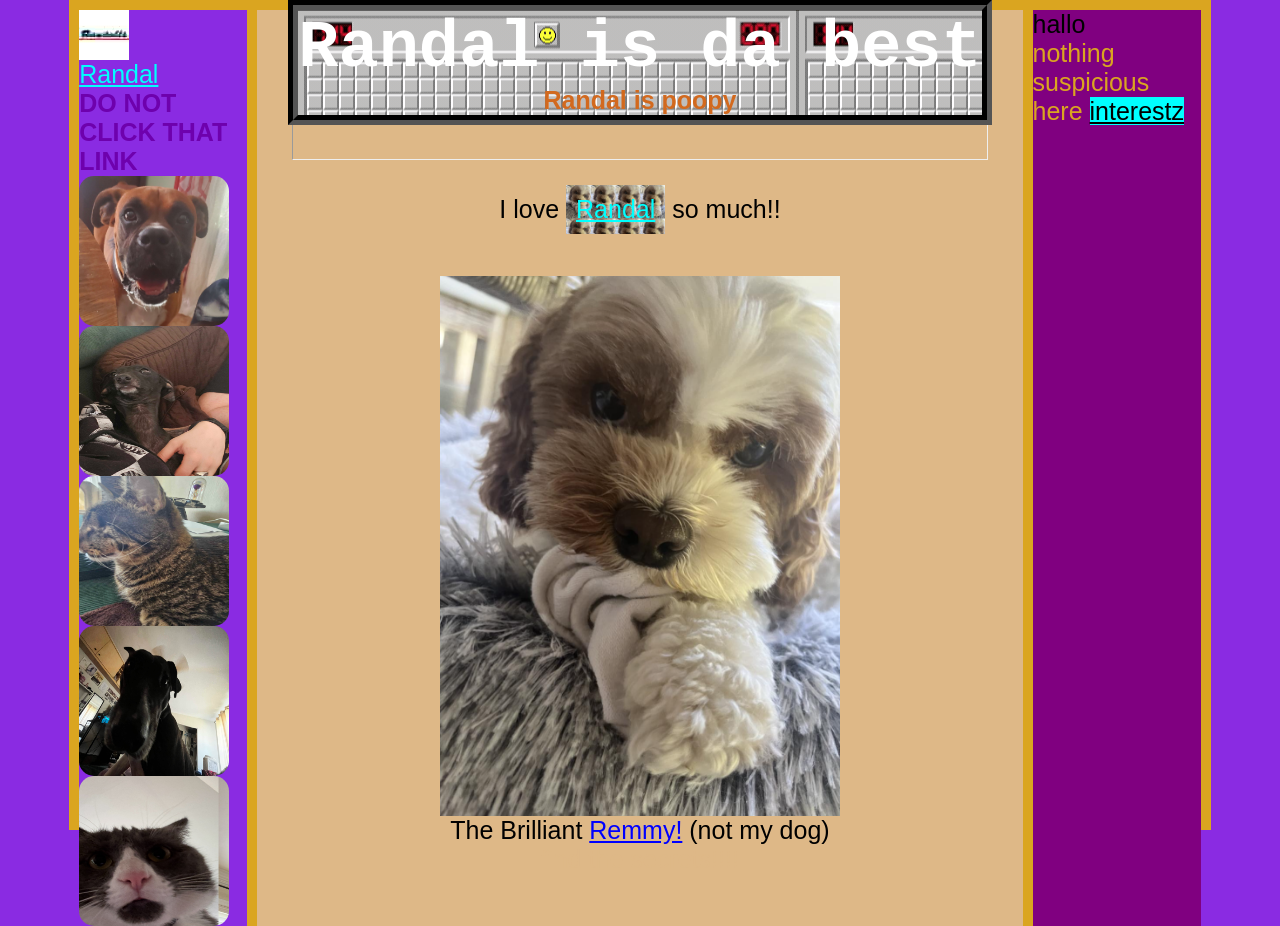
<file: index.html>
<!DOCTYPE html>
<html lang="en">

<head>
    <meta charset="UTF-8">
    <meta name="viewport" content="width=device-width, initial-scale=1.0">
    <title>My first webstie</title>
    <link rel="stylesheet" href="./styles/main.css">
</head>

<body>
        <div class="index">
            <h1><b>Randal is da best</b></h1>
            <h3>Randal is poopy</h3>
        </div>

<div class="bigboy">
     <div class="layout">
        <div class="left">
                <img class="Randalls" src="./images/download.jpg" alt="Randalls">
                
                <a href="https://minesweeperonline.com/" target="_blank">Randal</a>
                <h6>DO NOT CLICK THAT LINK</h6>
            <section class="container">
                <a class="beanytheweeny" href="Beans.html" target="_blank">
                    <div  class="box" id="box1"></div>
                </a>
                <div  class="box" id="box2"></div>
                 <div class="box" id="box5"></div>
                <div  class="box" id="box3"></div>
                <a class="itshuntertime" href="Hunter.html" target="_blank">
                    <div  class="box" id="box4"></div></a>
                    
            </section>
        </div>

        <div class="middle">
                <p>centre</p>
                <hr class="horizontalline">
                <p>I love <a class="Randal" href="https://maximilian.co.nz" target="_blank">Randal</a> so much!!</p>
            <figure>
                <img class="remmypilled" src="./images/r3mmy.png" alt="doggydoggydoggy"></a>
                <figcaption>The Brilliant <a class="remedy" href="Remmy.html" target="_blank">
                    Remmy!</a> (not my dog)</figcaption>
                <p class="hide">find the secrets!!!!</p>
            </figure>
        </div>

        <div class="right">
                <p>hallo</p>
                <a class="hidden-link" href="https://youtu.be/ENXvZ9YRjbo?si=bm9ESek4VQyWbbN2" target="_blank">nothing
                    suspicious here</a>
                <a class="interests" href="interests.html">interestz</a>
                    
                </div>
    </div>
</div>

    </body>
</html>
</file>
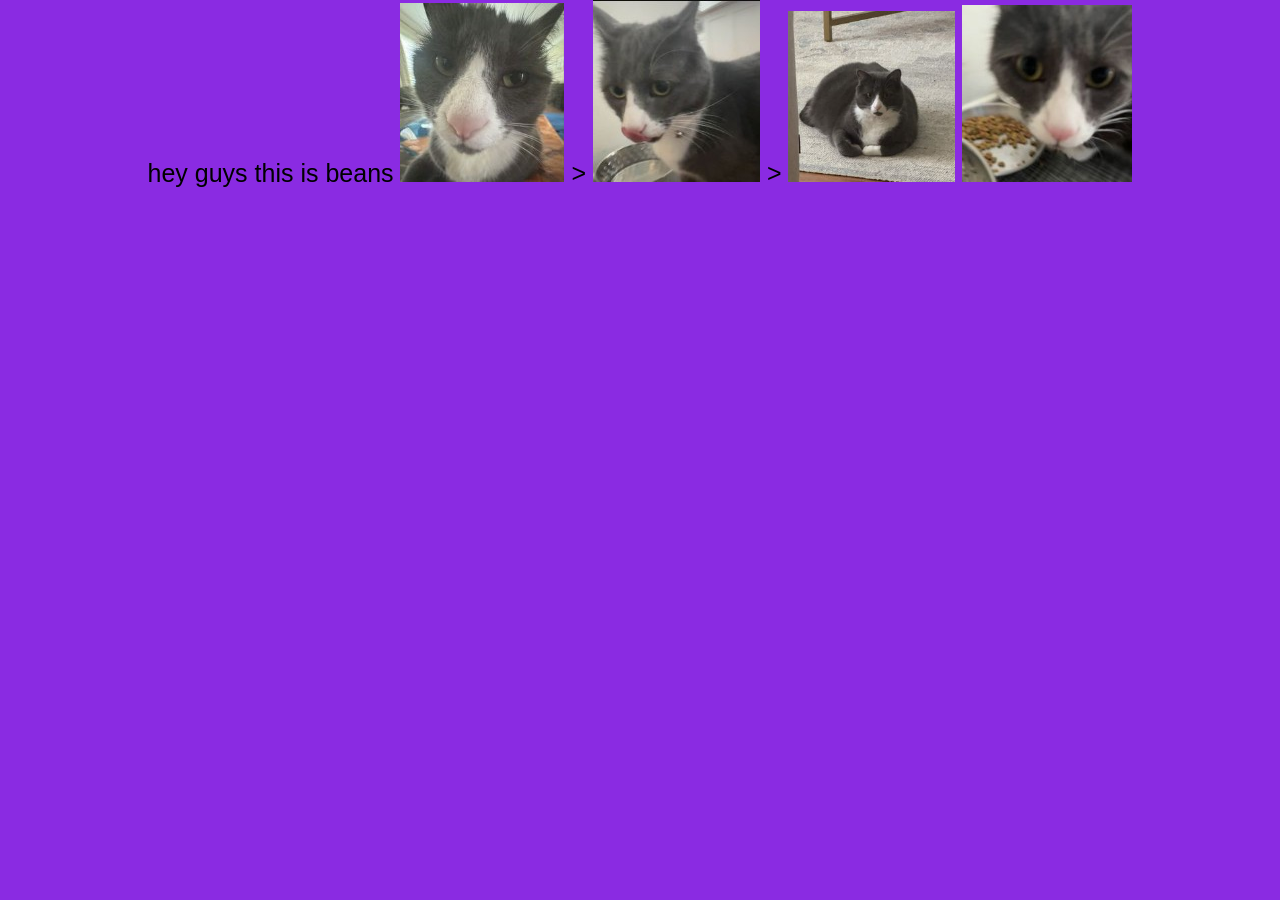
<file: Beans.html>
<!DOCTYPE html>
<html lang="en">
<head>
    <meta charset="UTF-8">
    <meta name="viewport" content="width=device-width, initial-scale=1.0">
    <title>Document</title>
    <link rel="stylesheet" href="./styles/main.css">
</head>
<body>
    <p>
        hey guys this is beans
        <float class="beany" id="bean1">
            <img src="./images/biggy.jpg">
        </float>
         <float class="beany" id="bean2">>
            <img src="./images/licky.jpg">
        </float>
         <float class="beany" id="bean3">>
            <img src="./images/loafy.png">
        </float>
         <float class="beany" id="bean4">
            <img src="./images/looky.jpg">
        </float>
    </p>
</body>
</html>
</file>
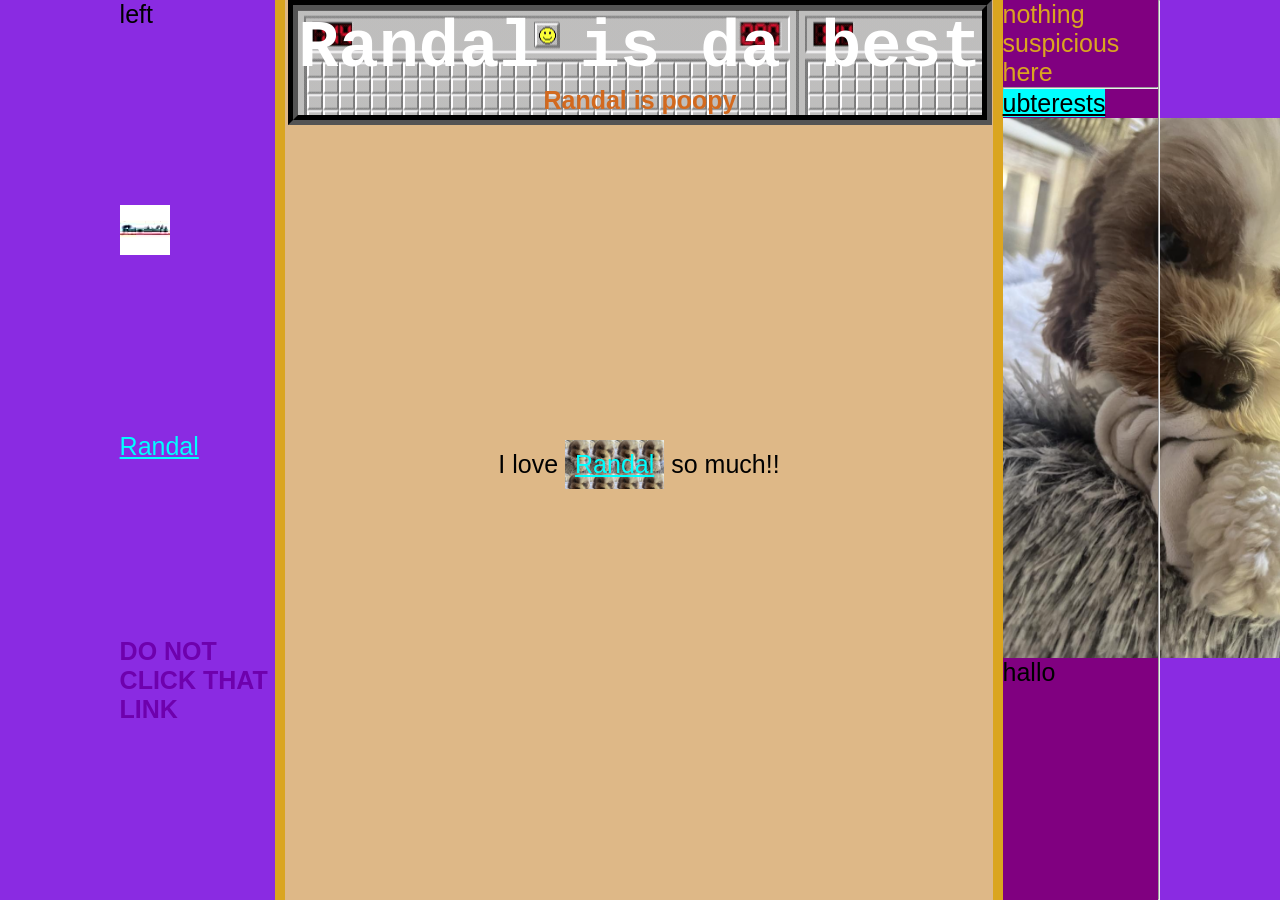
<file: examples.html>
<!DOCTYPE html>
<html lang="en">
    <!-- you cant see stuff in the head -->
<head>
    <meta charset="UTF-8">
    <meta name="viewport" content="width=device-width, initial-scale=1.0">
    <title>examples</title>
    <link rel="stylesheet" href="./styles/main.css">
    <!-- adding css rel = style sheet -->
</head>
<!-- you can look at how live  chnanges are becing made through right lick-->

<body>
    
    <main class="index">
        <h1><b>Randal is da best</b></h1>
        <h3>Randal is poopy</h3>
    </main>
    <!-- you can wrap stuff in a div inside div (nesting) -->
    <div class="layout">
        <div class="left">
            <p>left</p>
            <!-- src = source .=current directory -->
         <!-- emergency backup = alt text (descriptor) -->
         <!-- no closing but you can add slash if u want -->
    <img class="Randalls" src="./images/download.jpg" alt="Randalls">

            <!-- press quote dummy -->

            <a href="https://minesweeperonline.com/" target="_blank">Randal</a>
             <h6>DO NOT CLICK  THAT LINK</h6>
            <!-- new attribute  so opens in new page = target  -->

           <!-- cascading style sheets = css for color -->
        </div>

        <div class="middle">
            <p>centre</p>
                 <p>I love <a class="Randal" href="https://3dminesweeper.com/" target="_blank">Randal</a> so much!!</p>

        </div>


        <div class="right">
            <!-- hidden link!!! -->

            <a class="hidden-link" href="https://youtu.be/ENXvZ9YRjbo?si=bm9ESek4VQyWbbN2" target="_blank">nothing suspicious here</a>
            <hr>
            <a class="interests" href="./interests.html">ubterests
           <img class="remmypilled" src="./images/r3mmy.png" alt="interests">
            </a>
   
            <p>hallo</p>

        </div>
    </div>
</body>
    
<!-- no closing tab hr = horizontal line -->
    <hr> 

<!-- 90 learned  -->

<!-- link = a = anchor -->





<!-- if elements are in line then  make blocks in css -->

<!-- justify content = main axis -->
 <!-- align = cross axis (y) -->
</file>
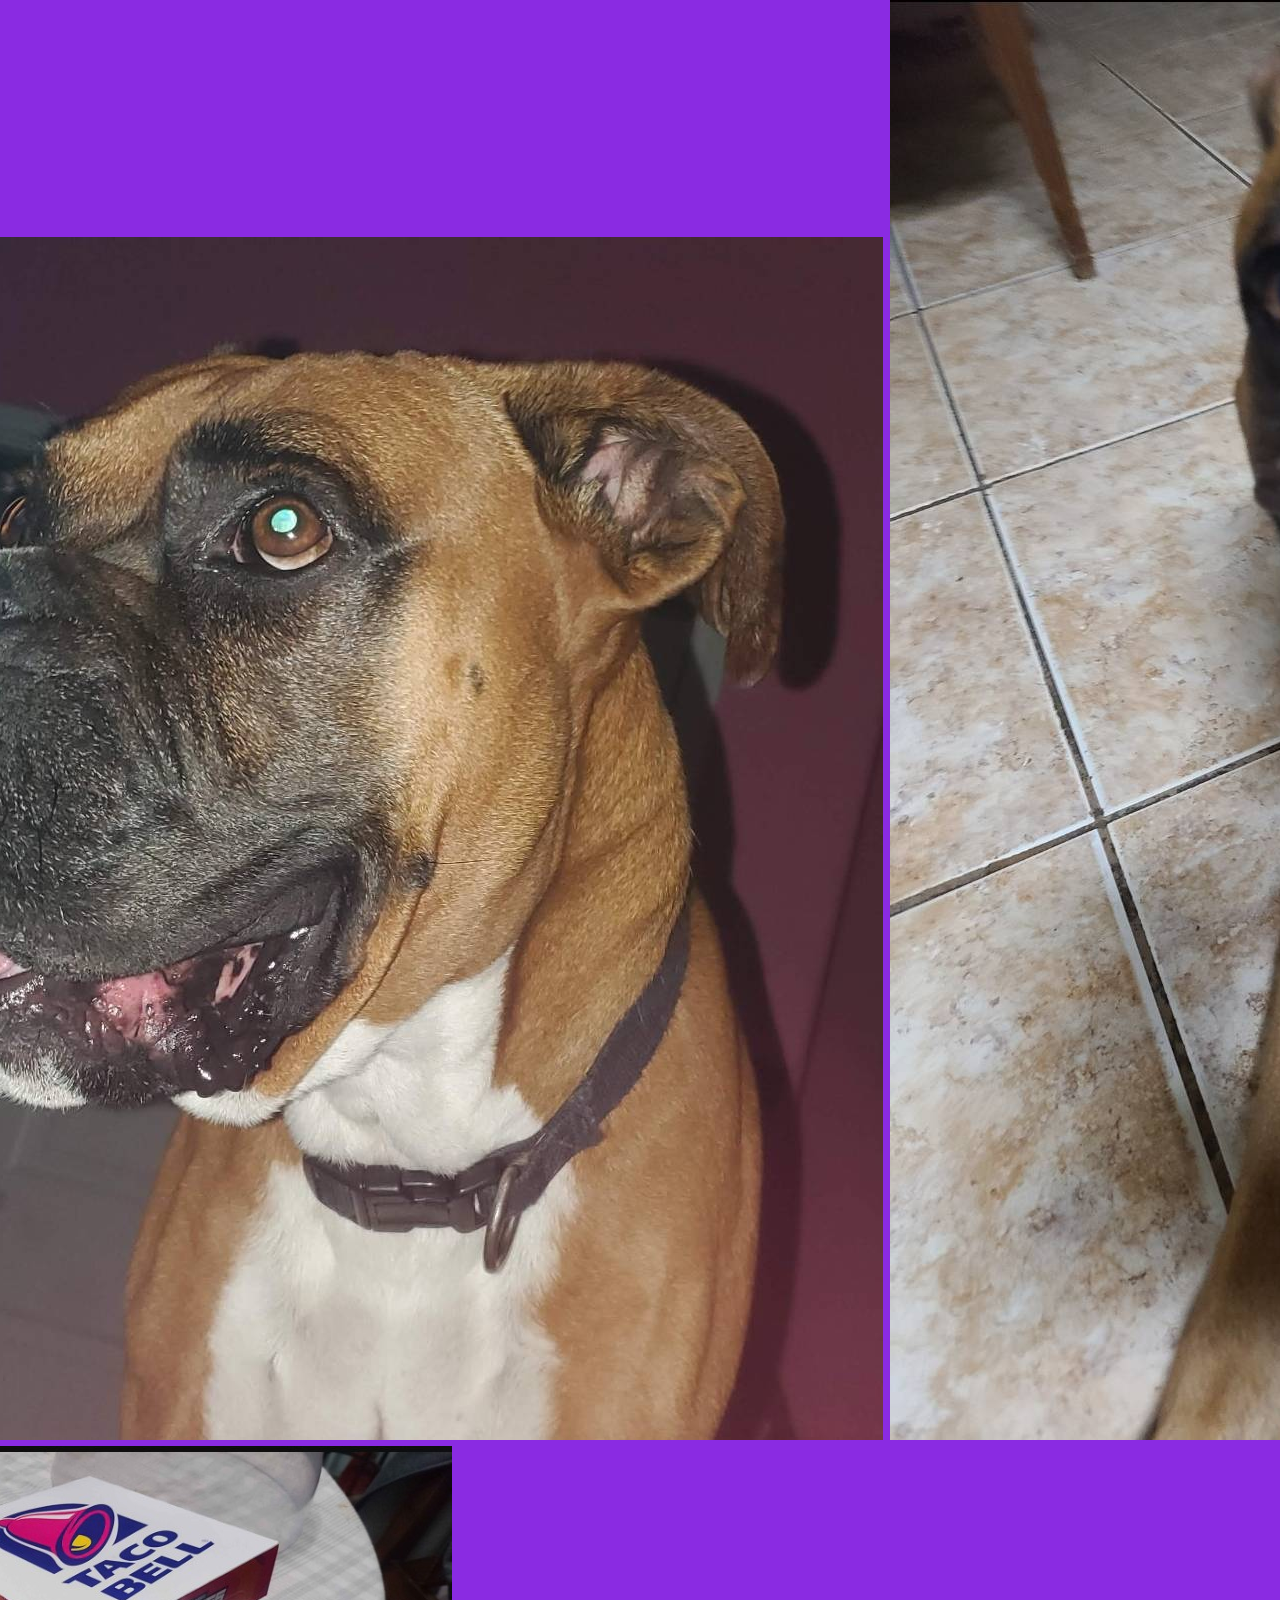
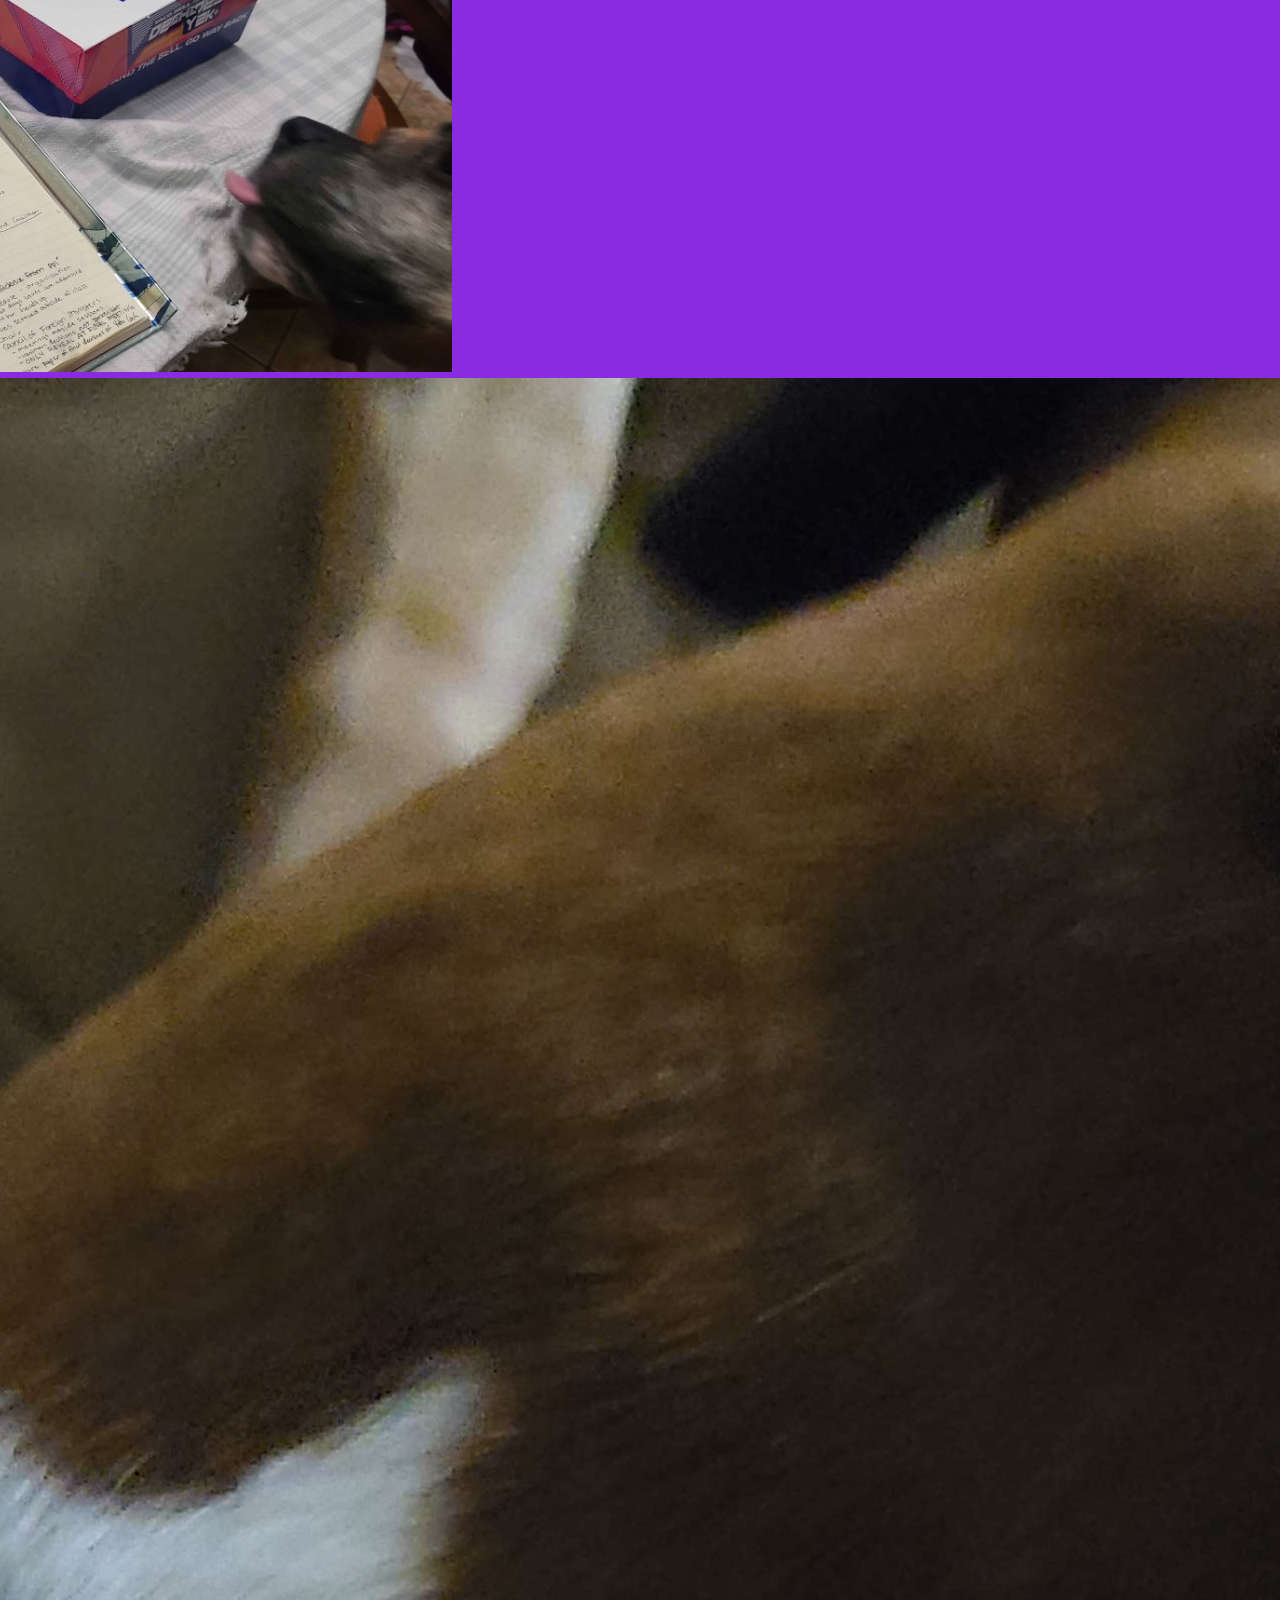
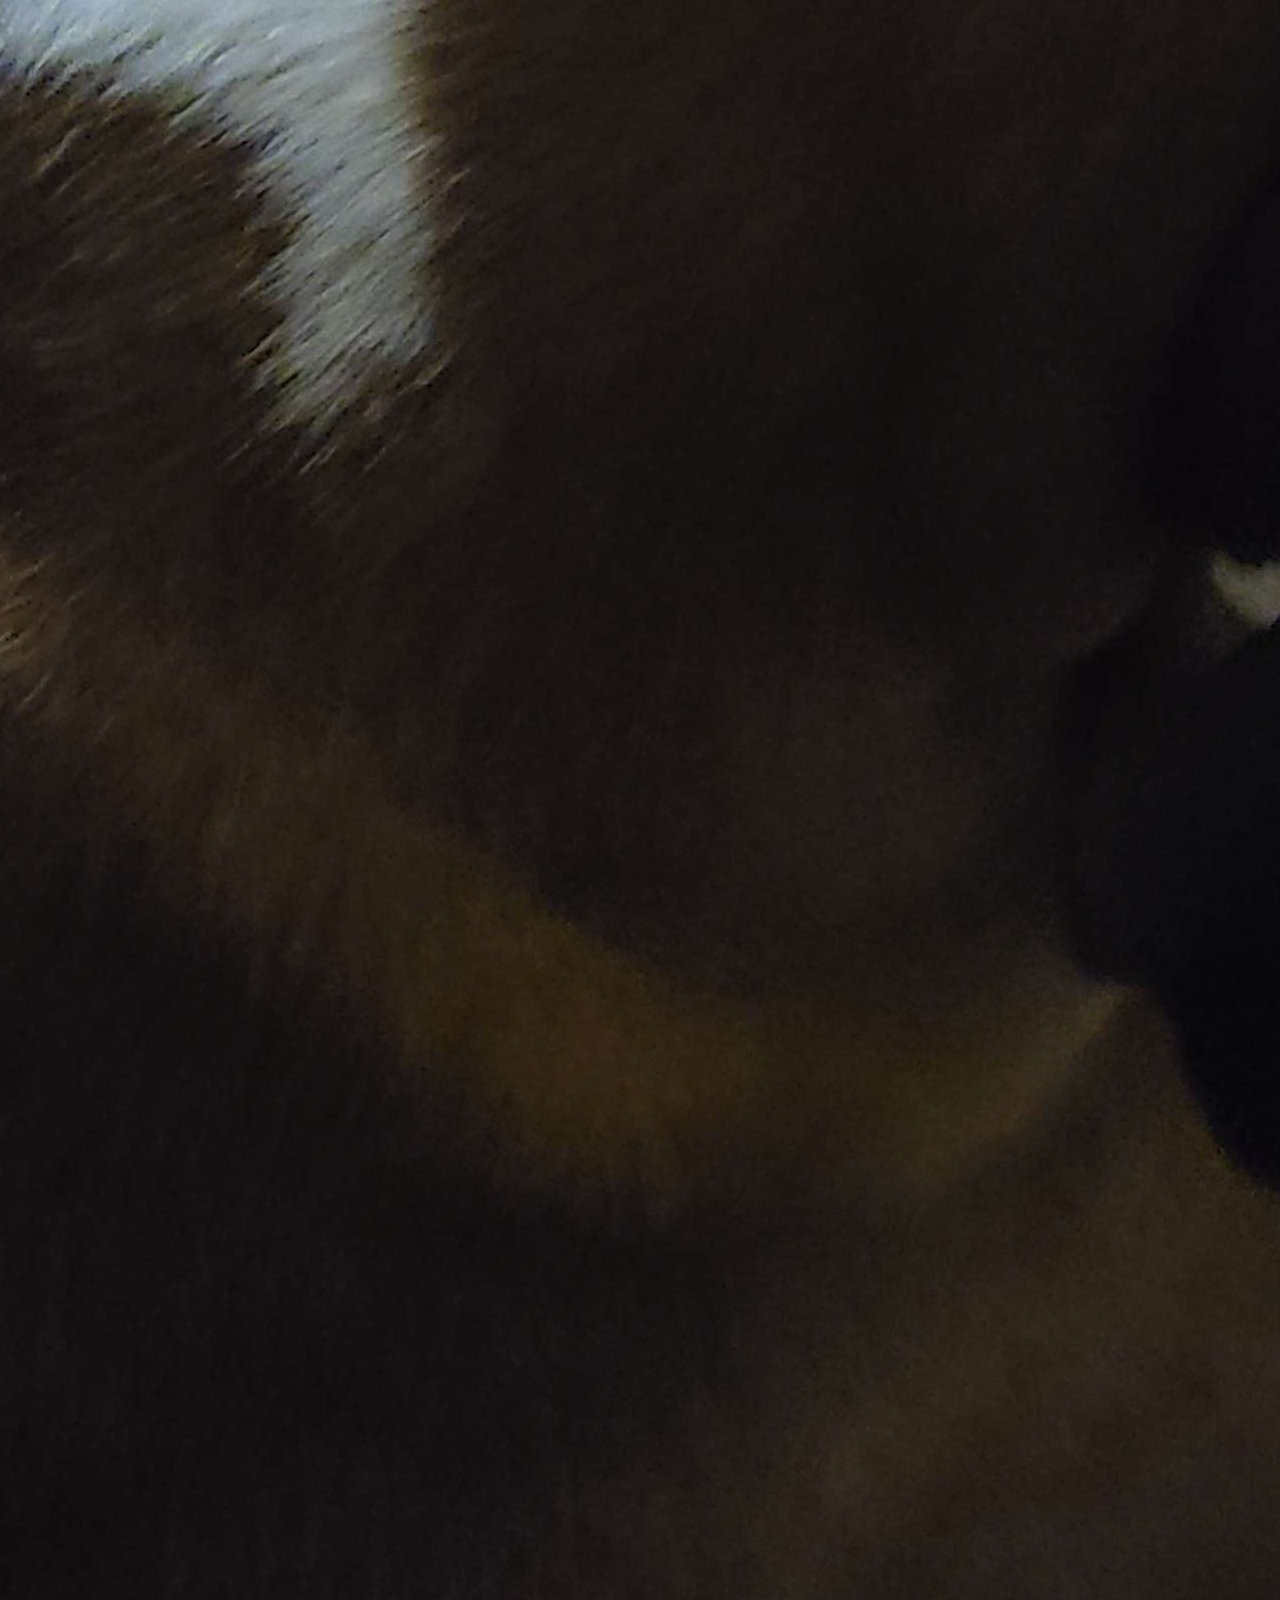
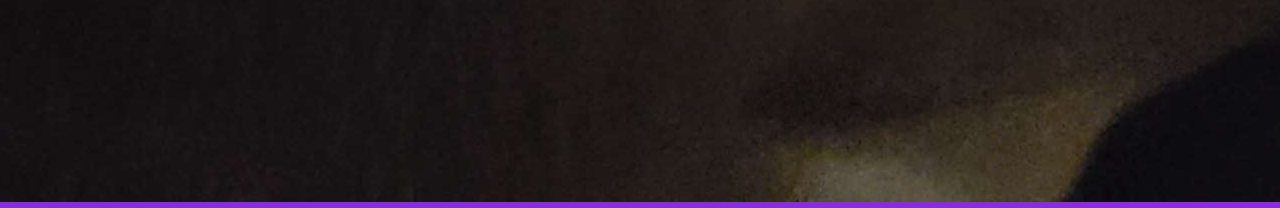
<file: Hunter.html>
<!DOCTYPE html>
<html lang="en">

<!-- <a href="./images/Hunt3r.jpg" target="_blank"></div> --/
  -->
<head>
    <meta charset="UTF-8">
    <meta name="viewport" content="width=device-width, initial-scale=1.0">
    <title>Hunter</title>
    <link rel="stylesheet" href="./styles/main.css">
</head>
<body>
    <div class="piccys">
            <div class="hunter-section">
                <img 
                 src="./images/2020hunt3r.jpg" alt="piccy of Hunter from 2020">
                <img src="./images/2021hunt3r.jpg" alt="picc of Hunter from 2021">
                <img src="./images/2022hunt3r.jpg" alt="pic of Hunter from 2022">
                <img src="./images/hunty.jpg" alt="sleepy Hunter">
                <img src="./images/hunto.jpg" alt="big fatty Hunter licking at my Taco Bell">
                <img src="./images/hunky.jpg" alt="Hunter's big ol mark on the back of his neck">
            </div>
    </div>

    <h2>Image Zoom on Hover!!!</h2>
    <div class="img-container">
        <img src="./images/Hunt3r.jpg"
        alt="Cutest picture of Hunter ever">
    </div>

</body>
</html>
</file>
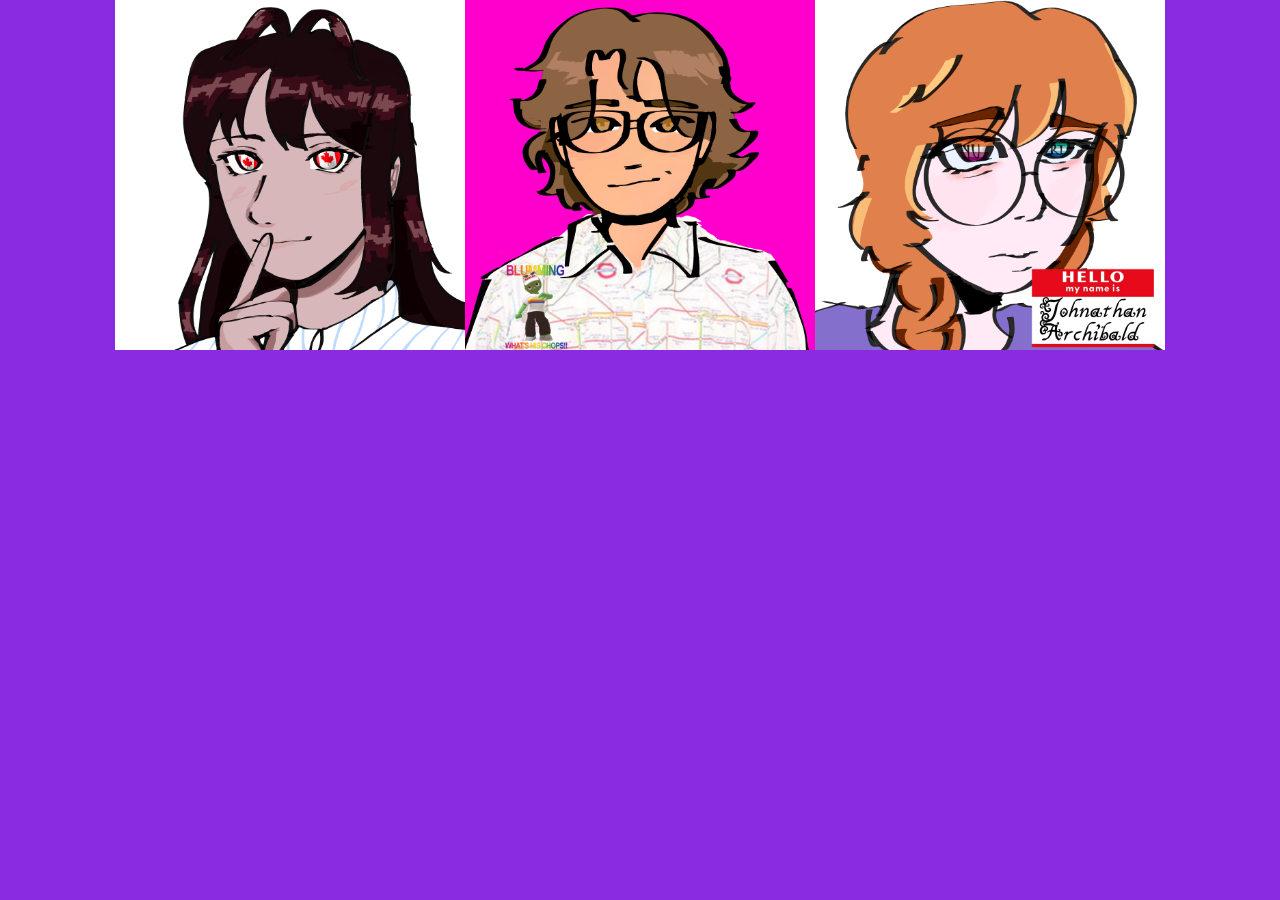
<file: ihtml.html>
<!DOCTYPE html>
<html lang="en">
<head>
    <meta charset="UTF-8">
    <meta name="viewport" content="width=device-width, initial-scale=1.0">
    <title>lalalalalele </title>
      <link rel="stylesheet" href="./styles/main.css">
</head>
<body>
    <img class="asdf" src="images/flosamumu.png" alt="here is flosamuu">
    <img class="munted" src="images/marlily.png" alt="here is maximilian">
    <img class="fourteen" src="images/velmonicaa.png" alt="here is Velmonica">
</body>
</html>
</file>
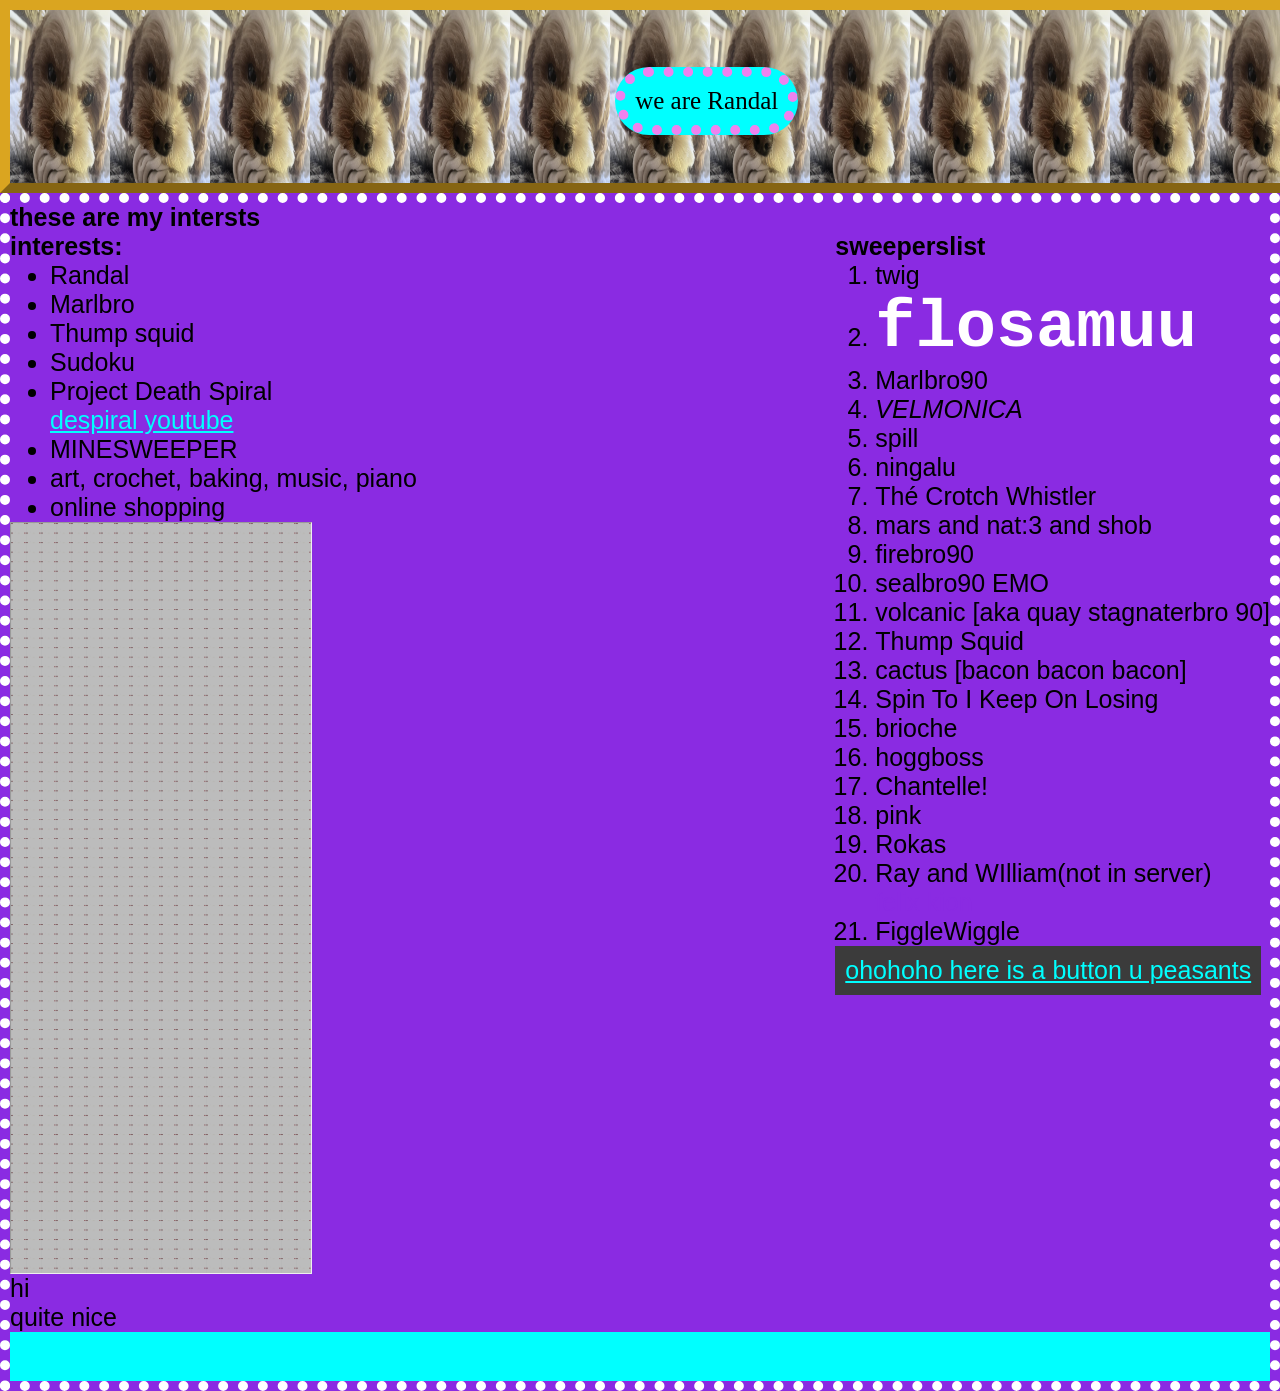
<file: interests.html>
<!-- do exclamation mark first -->

<!DOCTYPE html>
<html lang="en">

<head>
    <meta charset="UTF-8">
    <meta name="viewport" content="width=device-width, initial-scale=1.0">
    <title>interests</title>
    <link rel="stylesheet" href="./styles/main.css">
</head>

<body class="no-layout">
    <div class="header">
        <button onclick="alert('Randal sees you')">we are Randal</button>
    </div>

    <div class="whiteborder">
         <h1> these are my intersts</h1>
        <div class="split">
            <div class="split-section">
                <h3>interests:</h3>
                <ul>
                    <li>Randal</li>
                    <li>Marlbro</li>
                    <li>Thump squid</li>
                    <li>Sudoku</li>
                    <li>Project Death Spiral</li>
                    <a href="https://www.youtube.com/@ProjectDeathspiral">despiral youtube</a>
                    <li>MINESWEEPER</li>
                    <li>art, crochet, baking, music, piano</li>
                    <li>online shopping</li>
                </ul>
                <hr class="fat">
            </div>

            <div >
                <h3>sweeperslist</h3>
                    <ol>
                    <li>twig</li>
                    <li><b>flosamuu</b></li>
                    <li>Marlbro90</li>
                    <li><i>VELMONICA</i></li>
                    <li>spill</li>
                    <li>ningalu</li>
                    <li>Thé Crotch Whistler</li>
                    <li>mars and nat:3 and shob</li>
                    <li>firebro90</li>
                    <li>sealbro90 EMO</li>
                    <li>volcanic [aka quay stagnaterbro 90]</li>
                    <li>Thump Squid</li>
                    <li>cactus [bacon bacon bacon]</li>
                    <li>Spin To I Keep On Losing</li>
                    <li>brioche</li>
                    <li>hoggboss</li>
                    <li>Chantelle!</li>
                    <li>pink </li>
                    <li>Rokas </li>
                    <li>Ray and WIlliam(not in server)</li>
                    <p class="schrodinger">felix kion</p>
                    <li>FiggleWiggle</li>
                
                    </ol>
                    <a class="cinema" href="ihtml.html">
                        ohohoho here is a button u peasants
                    </a>
            </div>
        </div>

    
        <div>
            hi
        </div>
         <p>quite nice</p>
        <a class="home-button" href="./index.html">go back home</a>
    </div>

</body>
</html>
</file>
<file: styles/main.css>
* {
    margin: 0;
    font: bold;
    font-size: 25px;
}

p {
    color: black;
}


a {
    color: aqua;
}

body {
    font-family: "comic sans ms", 'Lucida Sans', 'Lucida Sans Regular', 'Lucida Grande', 'Lucida Sans Unicode', Geneva, Verdana, sans-serif;
    background-color: blueviolet;
    height: 100%;
    min-height: 100vh;
    display: flex;
    justify-content: center;
    overflow-x: hidden;
  
}

body.no-layout{
    flex-direction: column;
}

.Randalls {
    display: flex;
    flex-basis: 50vh;
}

.remmypilled {
    height: 60vh;
    display: block;
    text-decoration: none;
    margin-left: auto;
    margin-right: auto;
}

.remedy{
    color: blue;
}

.Randal {
    background-image: url("../images/r3mmy.png");
    background-size: 25%;
    padding: 10px;
    display: inline-block;
    text-align: center;
}

.Randal:hover {
    border: 10px outset white;
}

.horizontalline{
    margin: 25px;
}

.interests {
    color: black;
    text-align: center;
    background-color: cyan;
}

.interests:hover {
    border: 15px red inset;
}

.hidden-link {
    color: goldenrod;
    text-decoration: none;
    cursor: default;
}

.blue-text,b,strong {
    color: white;
    font-size: 67px;
    font-family: "ms gothic", 'Courier New', Courier, monospace;
}

.index {
    position: absolute;
    align-self: start;
    margin-bottom: 3rem auto;
    background-color: color white;
    text-align: center;
    color: chocolate;
    display: block;
    border: 10px groove black;
    background-image: url(../images/6b6bc61622b308cf501902d473b5ca04.gif);
    background-size: auto;
}

.bigboy {
    display: flex;
    flex-wrap: wrap;
    border: 10px solid goldenrod;
    height: 90vh;
    align-content: flex-start;
}

.layout {
    display: grid;
    grid-template-columns: 15% 70% 15%;
}

.left {
    background-color:blueviolet;
    background-size: 10%;
    display: grid;
    grid-template-columns: auto;
}

.middle {
    text-align: center ;
    border-left: 10px solid goldenrod;
    border-right: 10px solid goldenrod;
    padding: 10px;

    background-color: burlywood;
    background-size: 1fr;

    display: grid;
    grid-template-columns: auto;
}

.right {
    background-color: purple;
    background-size: 10%;
}

body h2{
    font-family: "comic sans ms", 'Courier New', Courier, monospace;
    text-align: center;;
}

h6 {
    color: rgb(110, 1, 173);
}

/* justify content = main axis (x-axis) */

.container {
    display: flex;
    flex-direction: column-reverse;
    justify-content: left;

}

.box {
    width: 150px;
    height: 150px;
    font-size: 3em;
    text-align: center;
    border-radius: 15px;
}

#box1 {
    text-align: center;
    background-color: hsl(286, 74%, 20%);
    background-image: url(../images/b3ans.png);
    background-size: 200px 200px;
    background-position: -1.6cm;
}

#box2 {
    background-color: aliceblue;
    background-image:url(../images/k3iko.jpg);
    background-size: 150px 150px;
}

#box5 {
    background-size: 150px 150px;
    background-image: url(../images/lucif3r.jpg);
}

#box3 {
    background-color: hsl(130, 52%, 38%);
    background-image: url(../images/Ang3la.jpg);
    background-size: 150px 150px;
}

#box4 {
    background-color: hsl(0, 100%, 40%);
    background-image: url(../images/Hunt3r.jpg);
    background-size: 150px 150px;
}

.itshuntertime{
    text-decoration: none;
    cursor: e-resize;
}

.hide {
    color: burlywood;
    font-size: 25px;
    text-decoration: none;
    cursor: e-resize;
}

/* INTERESTS */

.header{

    background-color: goldenrod;
    text-align: center;
    align-items: center;
    float: inline-start;
    padding: 1.5cm;
    width: 100%;
    height: 60px;
    border: 10px outset goldenrod;
    background-image: url("../images/r3mmy.png"); 
    background-size: 100px 270px;
    /* do ../ to go back */
}

.header button{ 
    background-color: aqua;
    display: inline;
    padding: 10px;
    border-radius: 150px;
    border: 10px dotted violet;
    font-family: "comic sans ms", 'Times New Roman', Times, serif;
}

.interrets{
    display: flex;
    flex-direction: row;
    margin-top: 25vh;
}

.whiteborder {
    border: 10px dotted white;
}


.fat {
    float: initial;
    color: black;
    height: 30em;
    width: 300px;
    background-size: 5%;
    background-image: url(../images/6b6bc61622b308cf501902d473b5ca04.gif);
}

.schrodinger {
    color: blueviolet;
    cursor: default;
}

.home-button {
    background-color: aqua;
    padding: 10px;
    display: inline-block;
    text-align: center;
    align-self: flex-end;
}

.home-button:hover {
    border: 10px inset red;
}

.cinema{
    background-color: rgb(59, 59, 59);
    padding: 10px;
    display: inline-block;
    text-align: center;
    align-self: flex-end;
}

.cinema:hover {
    border: 10px dotted black;
}


.split {
    display: flex;
}

.split-section{
    flex: 1;
}

.home-button{
    background-color: aqua;
    padding: 10px;
    display: block;
    text-align: center;
}
.home-button:hover{
    border: 10px inset red;
}

.img-container{
    position: relative;
    overflow: hidden;
    width: 300px;
    height: 500px;
    border: 2px solid #ccc;
    border-radius: 8px;
    cursor:zoom-in;
    margin-top: 15vh;
}

.img-container img{
    width: 100%;
    height: 100%;
    object-fit: cover;
    transition: transform 0.4s ease;
    align-self: center;
}

.img-container:hover img{
    transform: scale(1.5);}

.piccys {
    display: flex;
    padding: 10 cm;
}

.hunter-section{
    flex-flow: row;
    flex-basis: 60px;
}


.asdf{
    height:350px;
    width:350px;
}

.munted{
    height:350px;
    width:350px;
}

.fourteen{
    height:350px;
    width:350px;
}
</file>
